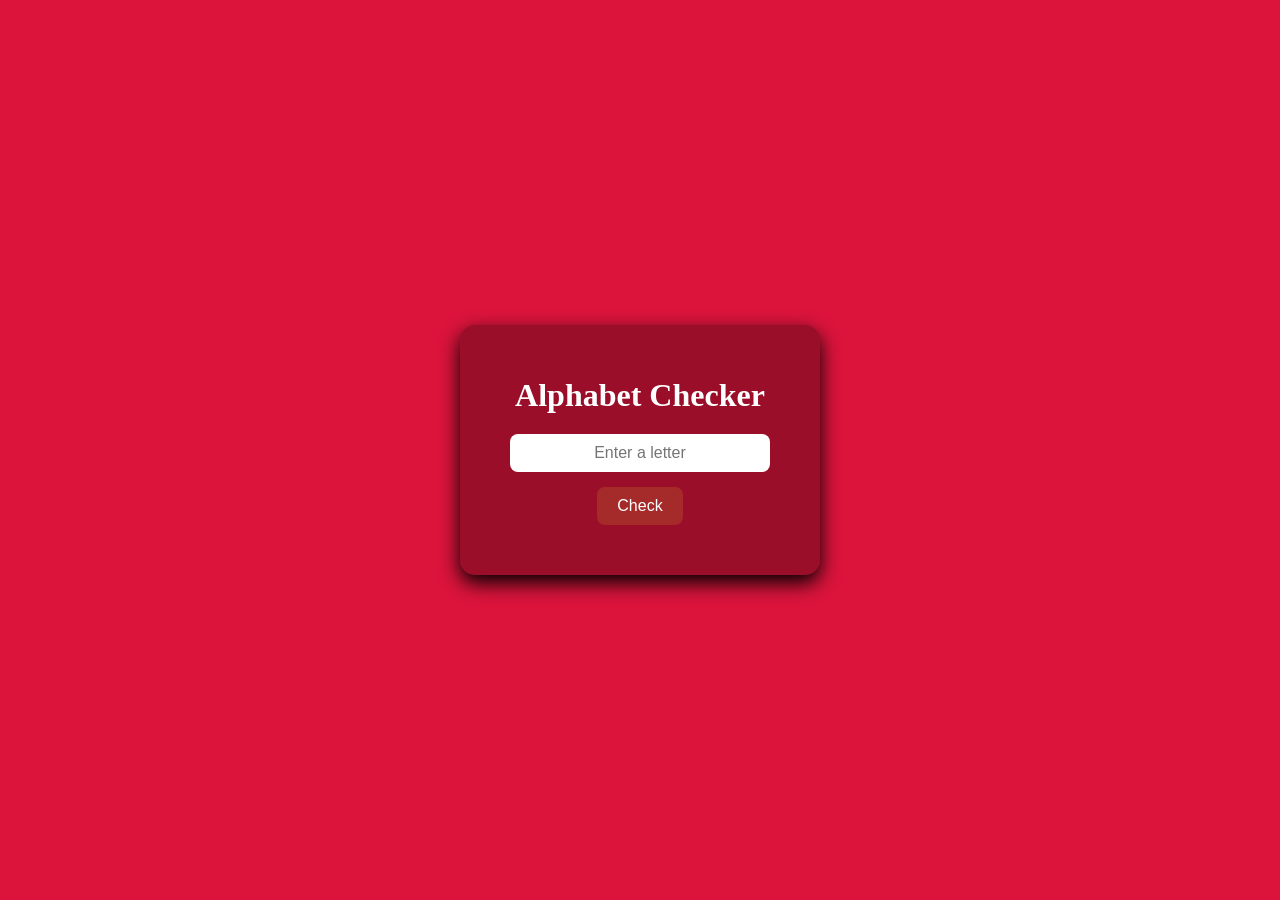
<file: index.html>
<!DOCTYPE html>
<html lang="en">
<head>
    <meta charset="UTF-8">
    <meta name="viewport" content="width=device-width, initial-scale=1.0">
    <title>Vowel or Consonant Checker</title>
    <link rel="stylesheet" href="index.css">
</head>
<body>

<div class="container">
    <h1> Alphabet Checker</h1>
    <input type="text" id="inputChar" placeholder="Enter a letter">
    <br>
    <button onclick="checkChar()">Check</button>
    <div class="result" id="result"></div>
</div>

<script src="index.js"></script>
</body>
</html>
</file>
<file: index.css>
body {
    margin: 0;
    font-family: Cambria, Cochin, Georgia, Times, serif;
    background: crimson;
    height: 100vh;
    display: flex;
    justify-content: center;
    align-items: center;
    color: white;
}

.container {
    background: rgba(0, 0, 0, 0.3);
    padding: 30px;
    border-radius: 15px;
    text-align: center;
    box-shadow: 0 8px 20px black;
    width: 300px;
}

h1 {
    margin-bottom: 20px;
}

input {
    padding: 10px;
    width: 80%;
    border: none;
    border-radius: 8px;
    outline: none;
    font-size: 16px;
    text-align: center;
}

button {
    margin-top: 15px;
    padding: 10px 20px;
    border: none;
    border-radius: 8px;
    background:brown;
    color: white;
    font-size: 16px;
    cursor: pointer;
    transition: 0.3s;
}


.result {
    margin-top: 20px;
    font-size: 20px;
    font-weight: bold;
}
</file>
